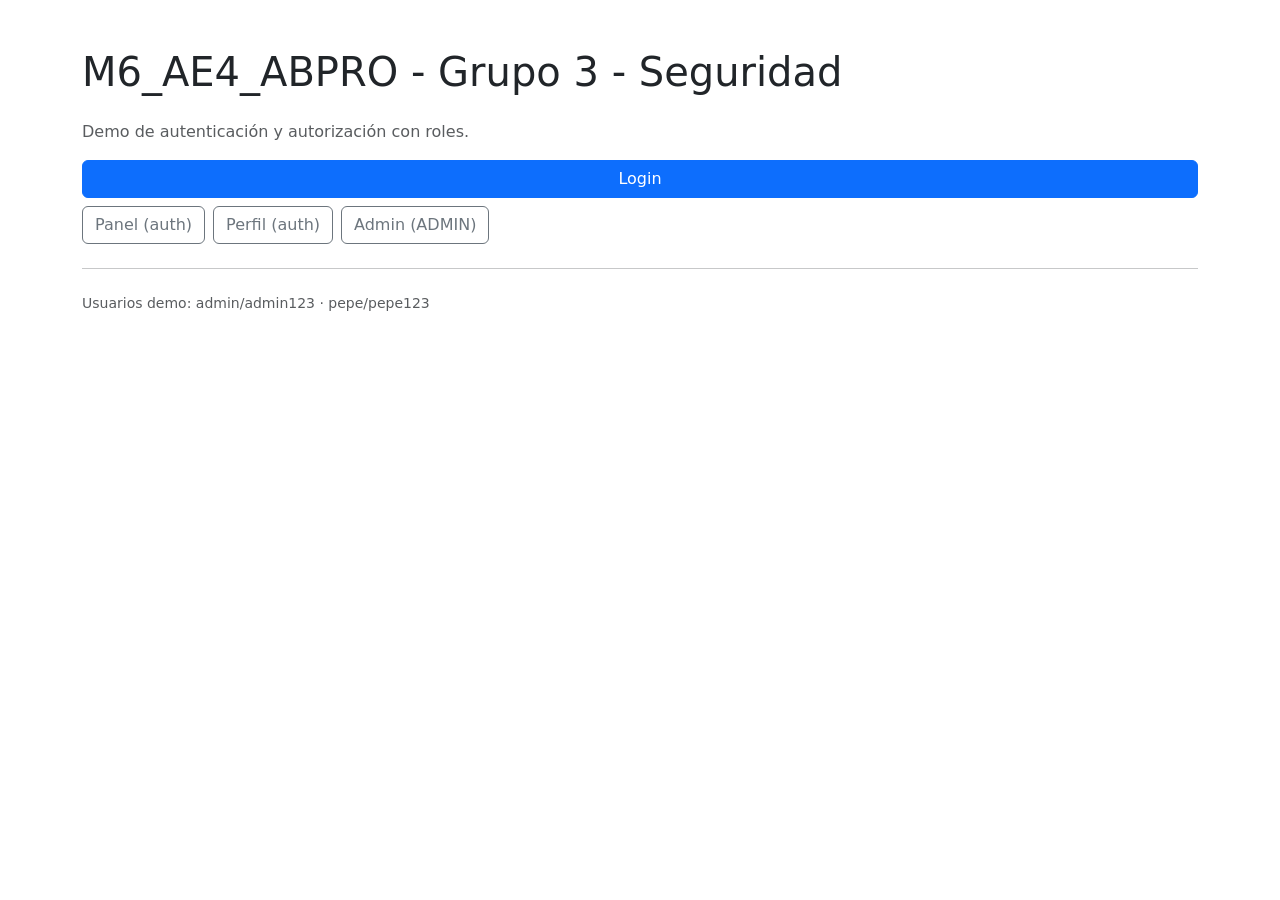
<file: src/main/resources/templates/index.html>
<!doctype html>
<html xmlns:th="http://www.thymeleaf.org"
      xmlns:sec="https://www.thymeleaf.org/extras/springsecurity">
<head>
  <meta charset="UTF-8">
  <meta name="viewport" content="width=device-width, initial-scale=1"/>
  <title>Inicio · M6_AE4_ABPRO - Grupo 3 - Seguridad</title>
  <link href="https://cdn.jsdelivr.net/npm/bootstrap@5.3.3/dist/css/bootstrap.min.css" rel="stylesheet">
</head>
<body>
  <div class="container py-5">
    <h1 class="mb-4">M6_AE4_ABPRO - Grupo 3 - Seguridad</h1>
    <p class="text-muted">Demo de autenticación y autorización con roles.</p>
    <div class="vstack gap-2">
      <a class="btn btn-primary" th:href="@{/login}">Login</a>
      <div class="d-flex gap-2">
        <a class="btn btn-outline-secondary" th:href="@{/panel}">Panel (auth)</a>
        <a class="btn btn-outline-secondary" th:href="@{/perfil}">Perfil (auth)</a>
        <a class="btn btn-outline-secondary" th:href="@{/admin}">Admin (ADMIN)</a>
      </div>
    </div>
    <hr class="my-4"/>
    <p class="small text-muted">Usuarios demo: admin/admin123 · pepe/pepe123</p>
  </div>
  <script src="https://cdn.jsdelivr.net/npm/bootstrap@5.3.3/dist/js/bootstrap.bundle.min.js"></script>
</body>
</html>
</file>
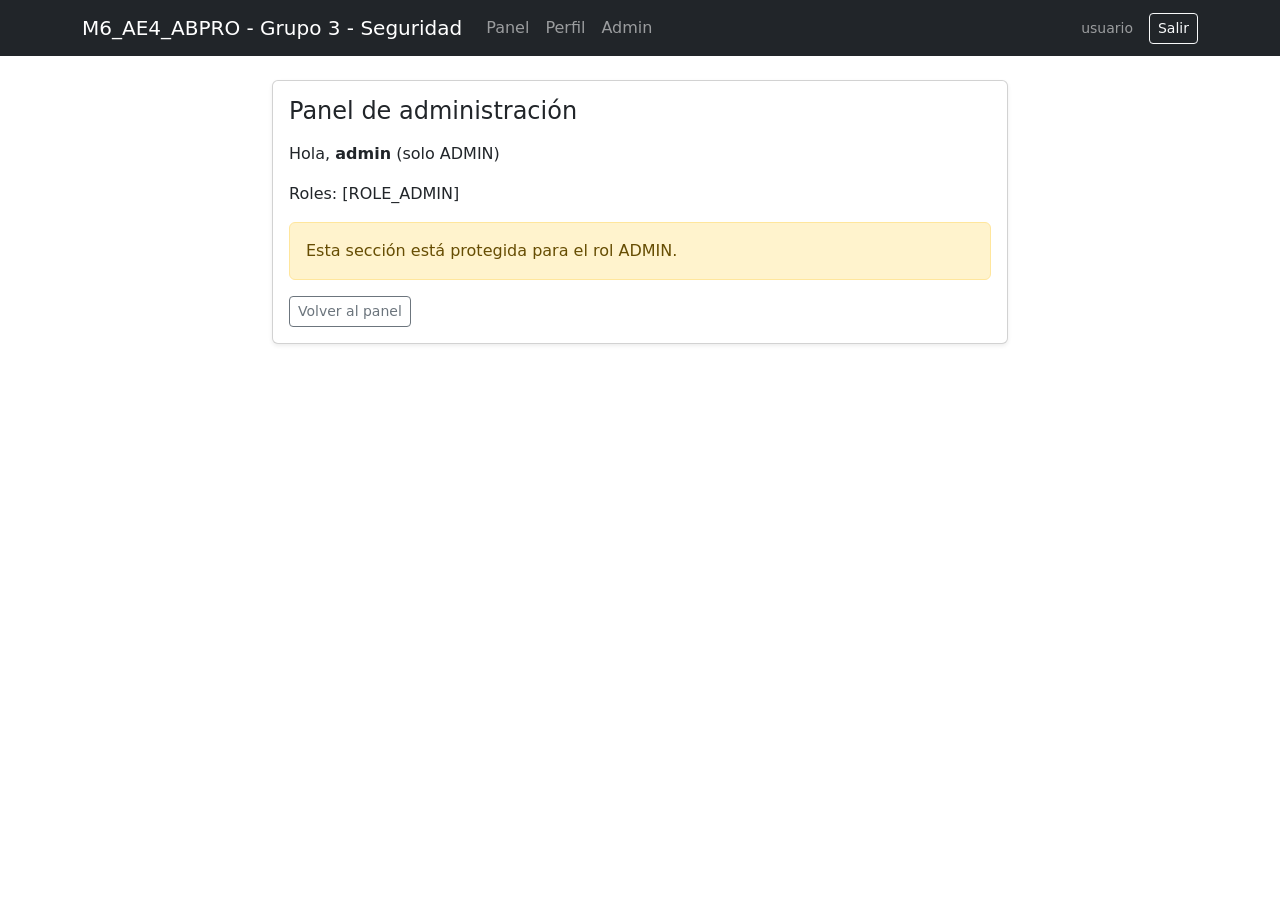
<file: src/main/resources/templates/admin.html>
<!doctype html>
<html xmlns:th="http://www.thymeleaf.org"
      xmlns:sec="https://www.thymeleaf.org/extras/springsecurity">
<head>
  <meta charset="UTF-8">
  <meta name="viewport" content="width=device-width, initial-scale=1"/>
  <title>Admin · M6_AE4_ABPRO - Grupo 3 - Seguridad</title>
  <link href="https://cdn.jsdelivr.net/npm/bootstrap@5.3.3/dist/css/bootstrap.min.css" rel="stylesheet">
</head>
<body>
<nav class="navbar navbar-expand-lg bg-dark navbar-dark mb-4">
  <div class="container">
    <a class="navbar-brand" th:href="@{/}">M6_AE4_ABPRO - Grupo 3 - Seguridad</a>
    <button class="navbar-toggler" type="button" data-bs-toggle="collapse" data-bs-target="#topnav">
      <span class="navbar-toggler-icon"></span>
    </button>
    <div id="topnav" class="collapse navbar-collapse">
      <ul class="navbar-nav me-auto">
        <li class="nav-item"><a class="nav-link" th:href="@{/panel}">Panel</a></li>
        <li class="nav-item"><a class="nav-link" th:href="@{/perfil}">Perfil</a></li>
        <li class="nav-item" sec:authorize="hasRole('ADMIN')">
          <a class="nav-link" th:href="@{/admin}">Admin</a>
        </li>
      </ul>
      <div class="d-flex align-items-center gap-3">
        <span class="navbar-text small" th:text="${#authentication?.name}">usuario</span>
        <form th:action="@{/logout}" method="post" class="m-0">
          <input type="hidden" th:name="${_csrf.parameterName}" th:value="${_csrf.token}"/>
          <button class="btn btn-outline-light btn-sm" type="submit">Salir</button>
        </form>
      </div>
    </div>
  </div>
</nav>  <div class="container">
    <div class="row justify-content-center">
      <div class="col-12 col-lg-8">
        <div class="card shadow-sm">
          <div class="card-body">
            <h4 class="card-title mb-3">Panel de administración</h4>
            <p>Hola, <b th:text="${usuario}">admin</b> (solo ADMIN)</p>
            <p>Roles: <span th:text="${roles}">[ROLE_ADMIN]</span></p>
            <div class="alert alert-warning" role="alert">
              Esta sección está protegida para el rol ADMIN.
            </div>
            <a class="btn btn-outline-secondary btn-sm" th:href="@{/panel}">Volver al panel</a>
          </div>
        </div>
      </div>
    </div>
  </div>

  <script src="https://cdn.jsdelivr.net/npm/bootstrap@5.3.3/dist/js/bootstrap.bundle.min.js"></script>
</body>
</html>
</file>
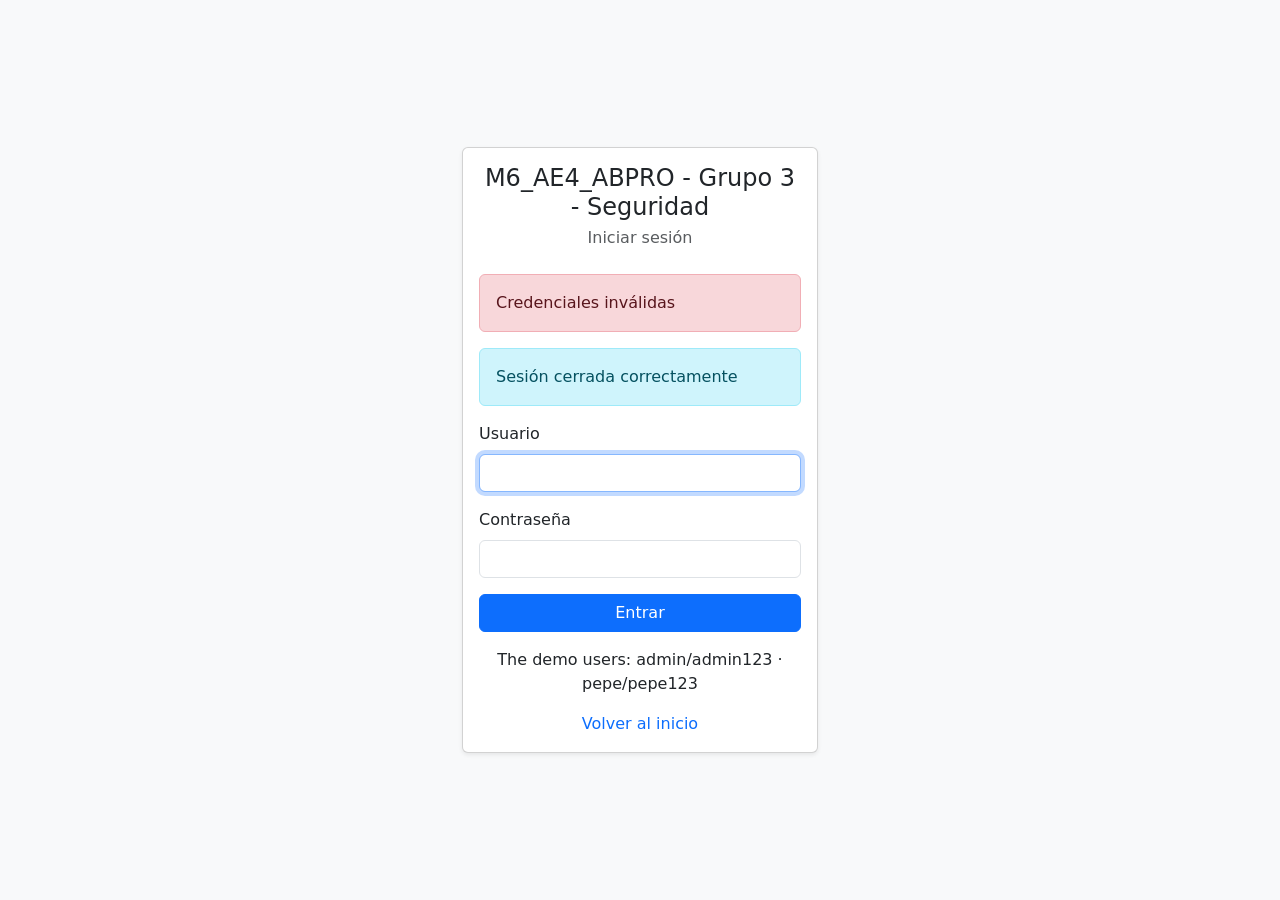
<file: src/main/resources/templates/login.html>
<!doctype html>
<html xmlns:th="http://www.thymeleaf.org">
<head>
  <meta charset="UTF-8"/>
  <meta name="viewport" content="width=device-width, initial-scale=1"/>
  <title>Login · M6_AE4_ABPRO - Grupo 3 - Seguridad</title>
  <link href="https://cdn.jsdelivr.net/npm/bootstrap@5.3.3/dist/css/bootstrap.min.css" rel="stylesheet">
</head>
<body class="bg-light d-flex align-items-center" style="min-height:100vh;">
  <div class="container">
    <div class="row justify-content-center">
      <div class="col-12 col-sm-8 col-md-6 col-lg-4">
        <div class="card shadow-sm">
          <div class="card-body">
            <h4 class="mb-1 text-center">M6_AE4_ABPRO - Grupo 3 - Seguridad</h4>
            <p class="text-center text-muted mb-4">Iniciar sesión</p>

            <div th:if="${param.error}" class="alert alert-danger" role="alert">
              Credenciales inválidas
            </div>
            <div th:if="${param.logout}" class="alert alert-info" role="alert">
              Sesión cerrada correctamente
            </div>

            <form th:action="@{/login}" method="post" class="vstack gap-3">
              <input type="hidden" th:name="${_csrf.parameterName}" th:value="${_csrf.token}"/>
              <div>
                <label class="form-label">Usuario</label>
                <input class="form-control" type="text" name="username" required autofocus>
              </div>
              <div>
                <label class="form-label">Contraseña</label>
                <input class="form-control" type="password" name="password" required>
              </div>
              <button class="btn btn-primary w-100" type="submit">Entrar</button>
            </form>

            <div class="text-center mt-3">
              The demo users: admin/admin123 · pepe/pepe123
            </div>

            <div class="text-center mt-3">
              <a th:href="@{/}" class="text-decoration-none">Volver al inicio</a>
            </div>
          </div>
        </div>
      </div>
    </div>
  </div>
  <script src="https://cdn.jsdelivr.net/npm/bootstrap@5.3.3/dist/js/bootstrap.bundle.min.js"></script>
</body>
</html>
</file>
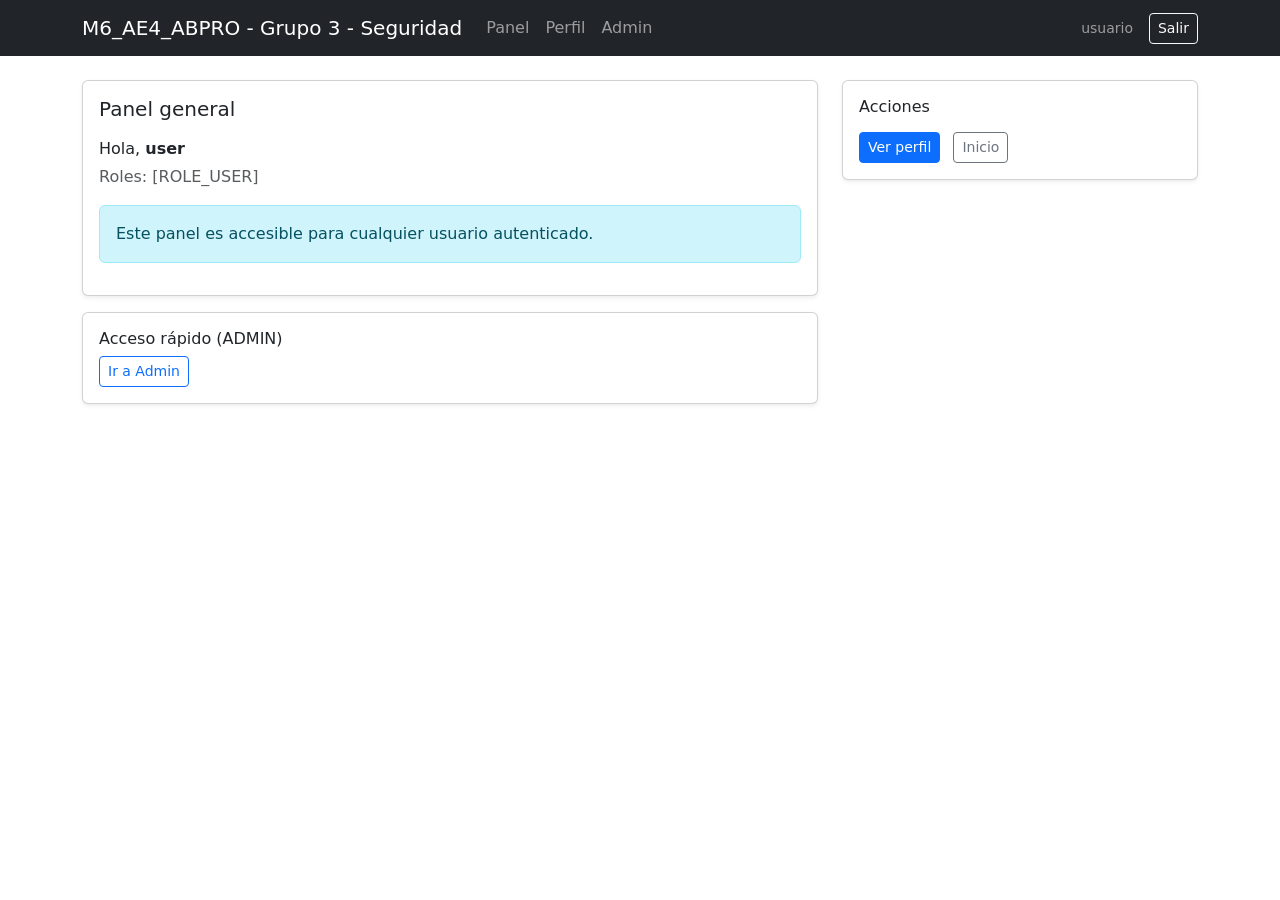
<file: src/main/resources/templates/panel.html>
<!doctype html>
<html xmlns:th="http://www.thymeleaf.org"
      xmlns:sec="https://www.thymeleaf.org/extras/springsecurity">
<head>
  <meta charset="UTF-8">
  <meta name="viewport" content="width=device-width, initial-scale=1"/>
  <title>Panel · M6_AE4_ABPRO - Grupo 3 - Seguridad</title>
  <link href="https://cdn.jsdelivr.net/npm/bootstrap@5.3.3/dist/css/bootstrap.min.css" rel="stylesheet">
</head>
<body>
<nav class="navbar navbar-expand-lg bg-dark navbar-dark mb-4">
  <div class="container">
    <a class="navbar-brand" th:href="@{/}">M6_AE4_ABPRO - Grupo 3 - Seguridad</a>
    <button class="navbar-toggler" type="button" data-bs-toggle="collapse" data-bs-target="#topnav">
      <span class="navbar-toggler-icon"></span>
    </button>
    <div id="topnav" class="collapse navbar-collapse">
      <ul class="navbar-nav me-auto">
        <li class="nav-item"><a class="nav-link" th:href="@{/panel}">Panel</a></li>
        <li class="nav-item"><a class="nav-link" th:href="@{/perfil}">Perfil</a></li>
        <li class="nav-item" sec:authorize="hasRole('ADMIN')">
          <a class="nav-link" th:href="@{/admin}">Admin</a>
        </li>
      </ul>
      <div class="d-flex align-items-center gap-3">
        <span class="navbar-text small" th:text="${#authentication?.name}">usuario</span>
        <form th:action="@{/logout}" method="post" class="m-0">
          <input type="hidden" th:name="${_csrf.parameterName}" th:value="${_csrf.token}"/>
          <button class="btn btn-outline-light btn-sm" type="submit">Salir</button>
        </form>
      </div>
    </div>
  </div>
</nav>  <div class="container">
    <div class="row">
      <div class="col-12 col-lg-8">
        <div class="card shadow-sm mb-3">
          <div class="card-body">
            <h5 class="card-title mb-3">Panel general</h5>
            <p class="mb-1">Hola, <b th:text="${usuario}">user</b></p>
            <p class="text-muted">Roles: <span th:text="${roles}">[ROLE_USER]</span></p>
            <div class="alert alert-info" role="alert">
              Este panel es accesible para cualquier usuario autenticado.
            </div>
          </div>
        </div>
        <div class="card shadow-sm" sec:authorize="hasRole('ADMIN')">
          <div class="card-body">
            <h6 class="card-title">Acceso rápido (ADMIN)</h6>
            <a class="btn btn-sm btn-outline-primary" th:href="@{/admin}">Ir a Admin</a>
          </div>
        </div>
      </div>
      <div class="col-12 col-lg-4">
        <div class="card shadow-sm">
          <div class="card-body">
            <h6 class="card-title mb-3">Acciones</h6>
            <a th:href="@{/perfil}" class="btn btn-primary btn-sm me-2">Ver perfil</a>
            <a th:href="@{/}" class="btn btn-outline-secondary btn-sm">Inicio</a>
          </div>
        </div>
      </div>
    </div>
  </div>

  <script src="https://cdn.jsdelivr.net/npm/bootstrap@5.3.3/dist/js/bootstrap.bundle.min.js"></script>
</body>
</html>
</file>
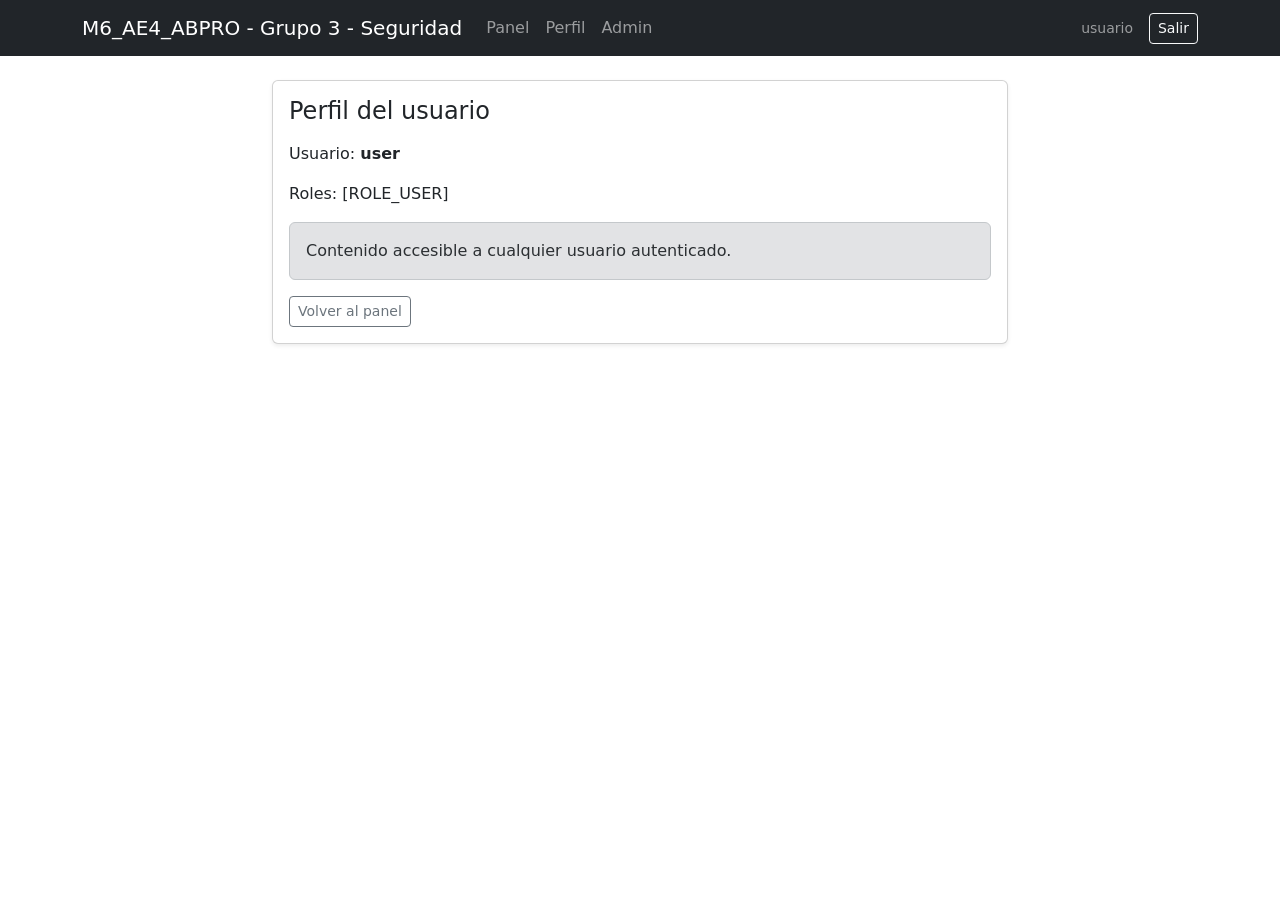
<file: src/main/resources/templates/perfil.html>
<!doctype html>
<html xmlns:th="http://www.thymeleaf.org"
      xmlns:sec="https://www.thymeleaf.org/extras/springsecurity">
<head>
  <meta charset="UTF-8">
  <meta name="viewport" content="width=device-width, initial-scale=1"/>
  <title>Perfil · M6_AE4_ABPRO - Grupo 3 - Seguridad</title>
  <link href="https://cdn.jsdelivr.net/npm/bootstrap@5.3.3/dist/css/bootstrap.min.css" rel="stylesheet">
</head>
<body>
<nav class="navbar navbar-expand-lg bg-dark navbar-dark mb-4">
  <div class="container">
    <a class="navbar-brand" th:href="@{/}">M6_AE4_ABPRO - Grupo 3 - Seguridad</a>
    <button class="navbar-toggler" type="button" data-bs-toggle="collapse" data-bs-target="#topnav">
      <span class="navbar-toggler-icon"></span>
    </button>
    <div id="topnav" class="collapse navbar-collapse">
      <ul class="navbar-nav me-auto">
        <li class="nav-item"><a class="nav-link" th:href="@{/panel}">Panel</a></li>
        <li class="nav-item"><a class="nav-link" th:href="@{/perfil}">Perfil</a></li>
        <li class="nav-item" sec:authorize="hasRole('ADMIN')">
          <a class="nav-link" th:href="@{/admin}">Admin</a>
        </li>
      </ul>
      <div class="d-flex align-items-center gap-3">
        <span class="navbar-text small" th:text="${#authentication?.name}">usuario</span>
        <form th:action="@{/logout}" method="post" class="m-0">
          <input type="hidden" th:name="${_csrf.parameterName}" th:value="${_csrf.token}"/>
          <button class="btn btn-outline-light btn-sm" type="submit">Salir</button>
        </form>
      </div>
    </div>
  </div>
</nav>  <div class="container">
    <div class="row justify-content-center">
      <div class="col-12 col-lg-8">
        <div class="card shadow-sm">
          <div class="card-body">
            <h4 class="card-title mb-3">Perfil del usuario</h4>
            <p>Usuario: <b th:text="${usuario}">user</b></p>
            <p>Roles: <span th:text="${roles}">[ROLE_USER]</span></p>
            <div class="alert alert-secondary" role="alert">
              Contenido accesible a cualquier usuario autenticado.
            </div>
            <a class="btn btn-outline-secondary btn-sm" th:href="@{/panel}">Volver al panel</a>
          </div>
        </div>
      </div>
    </div>
  </div>

  <script src="https://cdn.jsdelivr.net/npm/bootstrap@5.3.3/dist/js/bootstrap.bundle.min.js"></script>
</body>
</html>
</file>
